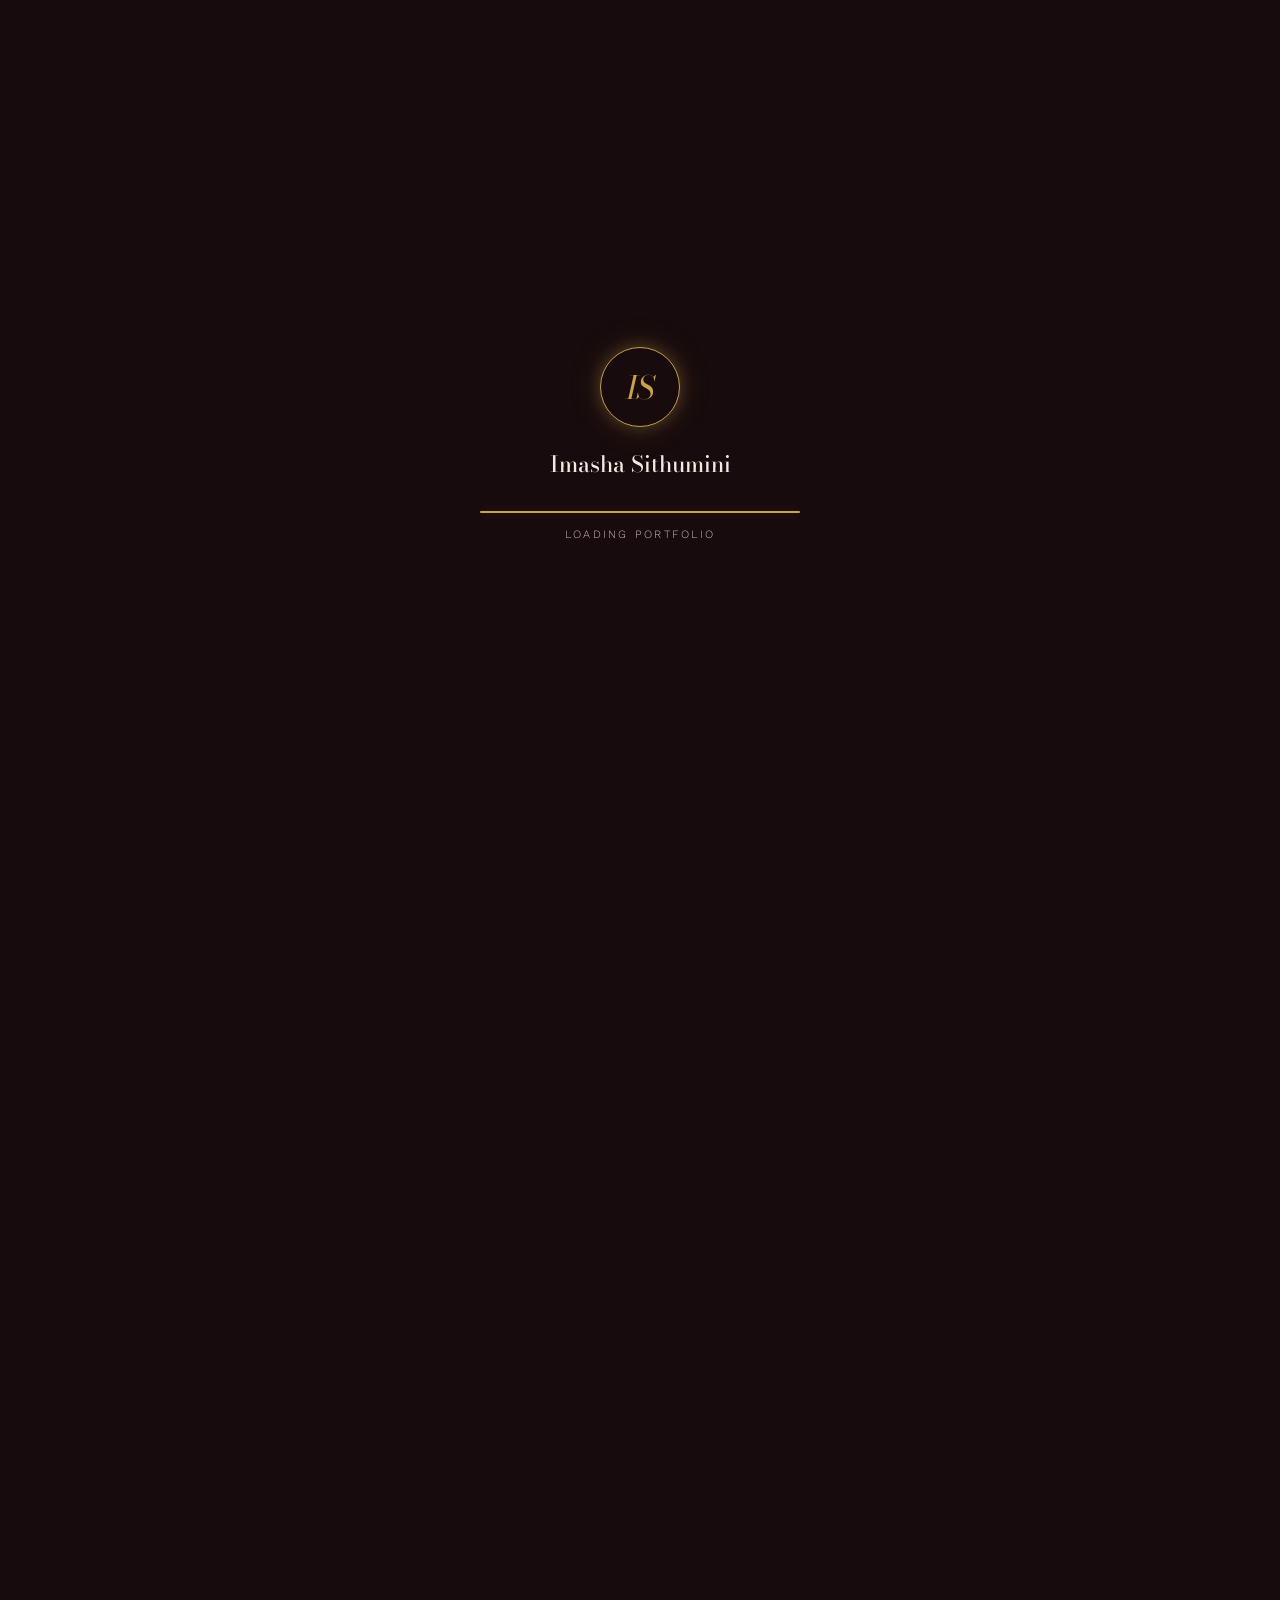
<file: index.html>
<!DOCTYPE html>
<html lang="en">

<head>
  <meta charset="UTF-8">
  <meta name="viewport" content="width=device-width, initial-scale=1.0">

  <title>Imasha Sithumini — Portfolio</title>

  <meta
    name="description"
    content="Imasha Sithumini — Computer Science Undergraduate at Sir John Kotelawala Defence University"
  >

  <!-- Google Fonts -->
  <link rel="preconnect" href="https://fonts.googleapis.com">
  <link rel="preconnect" href="https://fonts.gstatic.com" crossorigin>

  <link
    href="https://fonts.googleapis.com/css2?family=Bodoni+Moda:ital,wght@0,400;0,500;0,600;0,700;1,500&family=Work+Sans:wght@300;400;500;600&display=swap"
    rel="stylesheet"
  >

  <!-- CSS -->
  <link rel="stylesheet" href="style.css">

  <script src="script.js"></script>

</head>


<body class="loading">


  <!-- ==================== PAGE LOADER ==================== -->

  <div class="loader" id="loader">

    <div class="loader__content">

      <div class="loader__logo">
        IS
      </div>

      <h2 class="loader__title">
        Imasha Sithumini
      </h2>

      <div class="loader__bar">
        <div class="loader__progress"></div>
      </div>

      <p class="loader__text">
        Loading Portfolio
      </p>

    </div>

  </div>



  <div class="app">


    <!-- ==================== SIDEBAR ==================== -->

    <aside class="sidebar" id="sidebar">

      <div class="crest">
        <span class="crest__mark">IS</span>
      </div>


      <!-- Navigation -->

      <nav class="side-nav" aria-label="Section navigation">

        <a
          href="#hero"
          class="side-nav__link"
          data-target="hero"
        >
          Home
        </a>

        <a
          href="#about"
          class="side-nav__link"
          data-target="about"
        >
          About
        </a>

        <a
          href="#education"
          class="side-nav__link"
          data-target="education"
        >
          Education
        </a>

        <a
          href="#skills"
          class="side-nav__link"
          data-target="skills"
        >
          Skills
        </a>

        <a
          href="#projects"
          class="side-nav__link"
          data-target="projects"
        >
          Work
        </a>

        <a
          href="#contact"
          class="side-nav__link"
          data-target="contact"
        >
          Contact
        </a>

      </nav>


      <!-- Sidebar Profile -->

      <div class="sidebar__profile">

        <img
          class="avatar"
          src="hero-photo.jpeg"
          alt="Imasha Sithumini"
        >

        <div class="sidebar__meta">

          <p class="sidebar__name">
            Imasha Sithumini
          </p>

          <p class="sidebar__role">
            Computer Science Undergraduate
          </p>

        </div>

      </div>


      <!-- Social Links -->

      <div class="sidebar__social">

        <a
          href="mailto:imashaasithuminii@gmail.com"
          aria-label="Email"
        >
          Email
        </a>

        <a
          href="https://github.com/imashaasithuminii"
          target="_blank"
          rel="noopener"
          aria-label="GitHub"
        >
          GitHub
        </a>

        <a
          href="https://www.linkedin.com/in/imasha-sithumini/"
          target="_blank"
          rel="noopener"
          aria-label="LinkedIn"
        >
          LinkedIn
        </a>

      </div>

    </aside>



    <!-- ==================== MAIN ==================== -->

    <div class="main">


      <!-- ==================== TOP BAR ==================== -->

      <header class="topbar">

        <span class="topbar__brand">
          Imasha Sithumini
        </span>

        <button
          class="topbar__menu"
          id="menuToggle"
          aria-label="Toggle navigation"
          aria-expanded="false"
        >

          <span></span>
          <span></span>
          <span></span>

        </button>

      </header>



      <!-- ==================== CONTENT ==================== -->

      <main class="content" id="contentScroll">


        <!-- ==================================================
             HERO
        =================================================== -->

        <section
          class="pane pane--hero"
          id="hero"
        >

          <div class="hero__grid">


            <div class="hero__text">

              <p class="eyebrow">
                Computer Science Undergraduate
              </p>


              <h1 class="hero__name">
                Imasha<br>
                Sithumini
              </h1>


              <p class="hero__tagline">

                BSc Computer Science undergraduate at

                <span class="hl">
                  Sir John Kotelawala Defence University
                </span>,

                Sri Lanka — passionate about technology,
                problem-solving, and continuous learning.

              </p>


              <div class="hero__cta">

                <a
                  href="#projects"
                  class="btn btn--primary"
                >
                  View My Work
                </a>

                <a
                  href="#contact"
                  class="btn btn--outline"
                >
                  Get In Touch
                </a>

                <a
                href="imasha sithumini cv.pdf"
                class="btn btn--cv"
                id="cvDownload"
                >
                Download My CV
                </a>

              </div>

            </div>


            <!-- Hero Image -->

            <div class="hero__photo">

              <div class="frame">

                <img
                  src="sidebar-photo.jpeg"
                  alt="Imasha Sithumini"
                >

              </div>

            </div>

          </div>

        </section>



        <!-- ==================================================
             ABOUT
        =================================================== -->

        <section
          class="pane"
          id="about"
        >

          <p class="eyebrow">
            Profile
          </p>


          <h2 class="section__title">
            A little about me
          </h2>


          <div class="rule"></div>


          <div class="about__layout">


            <!-- About Image -->

            <div class="about__photo">

              <img
                src="hero-photo.jpeg"
                alt="Imasha Sithumini"
              >

            </div>


            <!-- About Text -->

            <div class="about__body">

              <p>

                I am a motivated and detail-oriented
                <strong>Computer Science undergraduate</strong>
                with a strong passion for problem-solving,
                technology, and continuous learning.

              </p>


              <p>

                Currently pursuing a BSc in Computer Science
                at <strong>Sir John Kotelawala Defence University</strong>,
                I am developing a strong foundation in programming,
                web development, databases, and computer science
                fundamentals.

              </p>


              <p>

                My previous experience as an
                <strong>Audit Trainee</strong> has strengthened
                my analytical thinking, attention to detail,
                documentation, teamwork, and ability to work
                within structured environments.

              </p>


              <p>

                I enjoy learning new technologies and applying
                my knowledge to practical projects that solve
                real-world problems.

              </p>

            </div>

          </div>


          <!-- About Facts -->

          <div class="about__facts">


            <div class="fact">

              <p class="fact__label">
                Currently studying
              </p>

              <p class="fact__value">
                BSc in Computer Science
              </p>

            </div>


            <div class="fact">

              <p class="fact__label">
                Interested in
              </p>

              <p class="fact__value">
                Technology, Web Development &amp; Problem Solving
              </p>

            </div>


            <div class="fact">

              <p class="fact__label">
                Expected graduation
              </p>

              <p class="fact__value">
                2030
              </p>

            </div>


          </div>

        </section>



        <!-- ==================================================
             EDUCATION
        =================================================== -->

        <section
          class="pane"
          id="education"
        >


          <!-- Education Animation -->

          <div
            class="education-book"
            aria-hidden="true"
          >

            <div class="book-page book-page--left"></div>

            <div class="book-spine"></div>

            <div class="book-page book-page--right"></div>

          </div>


          <p class="eyebrow">
            Education
          </p>


          <h2 class="section__title">
            Learning Path
          </h2>


          <div class="rule"></div>


          <div class="education__timeline">


            <!-- University -->

            <article class="education-item">

              <div class="education-item__header">

                <h3 class="education-item__title">
                  Sir John Kotelawala Defence University
                </h3>

                <span class="education-item__date">
                  2026 – Present
                </span>

              </div>


              <p class="education-item__degree">
                BSc in Computer Science
              </p>


              <p class="education-item__details">

                Undergraduate student developing knowledge
                in programming, web development, databases,
                software development, and computer science
                fundamentals.

              </p>


              <p class="education-item__details">

                Expected Graduation: <strong>2030</strong>

              </p>

            </article>



            <!-- Certificate -->

            <article class="education-item">

              <div class="education-item__header">

                <h3 class="education-item__title">
                  University of Colombo
                </h3>

                <span class="education-item__date">
                  2021 – 2022
                </span>

              </div>


              <p class="education-item__degree">

                Certificate Course in Computer Applications
                (CCCA)

              </p>


              <p class="education-item__details">

                Completed a certificate course focused on
                computer applications and practical computer
                skills.

              </p>

            </article>



            <!-- Advanced Level -->

            <article class="education-item">

              <div class="education-item__header">

                <h3 class="education-item__title">
                  Anula Vidyalaya — Nugegoda
                </h3>

               

              </div>


              <p class="education-item__degree">
                GCE Advanced Level
                
              </p>
              
                <span class="education-item__date">
                  2023/24
                </span>

              <p class="education-item__details">

                Completed GCE Advanced Level studies in the
                Non-Stream category.

              </p>

            </article>



            <!-- Ordinary Level -->

            <article class="education-item">

              <div class="education-item__header">

                


              </div>


              <p class="education-item__degree">
                GCE Ordinary Level
              </p>
              
                <span class="education-item__date">
                  2021/22
                </span>


              <p class="education-item__details">

                Completed secondary education with a broad
                academic foundation.

              </p>

            </article>


          </div>

        </section>



        <!-- ==================================================
             SKILLS
        =================================================== -->

        <section
          class="pane"
          id="skills"
        >


          <div class="section-animation skills-animation">

            <span>&lt;/&gt;</span>

          </div>


          <p class="eyebrow">
            Skills
          </p>


          <h2 class="section__title">
            What I Work With
          </h2>


          <div class="rule"></div>


          <div class="skills__groups">


            <!-- Programming -->

            <div class="skill-group">

              <p class="skill-group__title">
                Programming
              </p>

              <ul class="skill-list">

                <li>Python</li>
                <li>Java</li>
                <li>C++</li>
                

              </ul>

            </div>



            <!-- Web Development -->

            <div class="skill-group">

              <p class="skill-group__title">
                Web Development
              </p>

              <ul class="skill-list">

                <li>HTML</li>
                <li>CSS</li>
                <li>JavaScript</li>

              </ul>

            </div>



            <!-- Database & Tools -->

            <div class="skill-group">

              <p class="skill-group__title">
                Database &amp; Tools
              </p>

              <ul class="skill-list">

                <li>MySQL</li>
                <li>Git</li>
                <li>GitHub</li>
                <li>MS Office</li>

              </ul>

            </div>



            <!-- Professional Skills -->

            <div class="skill-group">

              <p class="skill-group__title">
                Professional Skills
              </p>

              <ul class="skill-list">

                <li>Problem Solving</li>
                <li>Data Analysis</li>
                <li>Leadership</li>
                <li>Team Coordination</li>
                <li>Communication</li>
                <li>Time Management</li>

              </ul>

            </div>



            <!-- Additional Skills -->

            <div class="skill-group">

              <p class="skill-group__title">
                Additional Skills
              </p>

              <ul class="skill-list">

                <li>Content Editing</li>
                <li>Proofreading</li>
                <li>Logical Thinking</li>
                <li>Documentation</li>

              </ul>

            </div>



            <!-- Languages -->

            <div class="skill-group">

              <p class="skill-group__title">
                Languages
              </p>

              <ul class="skill-list">

                <li>Sinhala — Fluent</li>
                <li>English — Good</li>

              </ul>

            </div>


          </div>

        </section>



       <!-- ============ PROJECTS ============ -->

<section class="pane" id="projects">

  <div class="section-animation work-animation">
    <span></span>
    <span></span>
    <span></span>
  </div>

  <p class="eyebrow">Projects</p>

  <h2 class="section__title">Selected Projects</h2>

  <div class="rule"></div>


  <div class="project-grid">


    <!-- SMART BOTTLE SORTING MACHINE -->

    <article class="project-card">

      <h3 class="project-card__title">
        Smart Bottle Sorting Machine
      </h3>
      
      
      <p class="project-card__desc">
        An ongoing team project focused on designing a smart system
        that identifies and sorts bottles based on their material.
        The system uses sensors, Arduino, and motor-controlled
        mechanisms to automate the sorting process. Currently,
        approximately 75% of the project has been completed.
      </p>


      <!-- Project Progress -->

      <div class="project-progress">

        <div
          class="progress-pie"
          style="--progress: 75;"
          aria-label="Project progress: 75 percent"
        >
          <span>75%</span>
        </div>

        <div class="progress-text">

          <p class="progress-title">
            Project Progress
          </p>

          <p class="progress-status">
            Currently in development
          </p>

        </div>

      </div>


      <div class="project-card__stack">

        <span class="tag">Arduino</span>
        <span class="tag">Sensors</span>
        <span class="tag">Servo Motor</span>
        <span class="tag">Stepper Motor</span>
        <span class="tag">C++</span>

      </div>


      <div class="project-card__links">

        <span class="pill">
          In Progress • 75%
        </span>

        <a href="smart-bottle.html" class="pill">
         View Project →
         </a>
      </div>

    </article>



    <!-- PERSONAL PORTFOLIO -->

    <article class="project-card">

      <h3 class="project-card__title">
        Personal Student Portfolio
      </h3>

      <p class="project-card__desc">
        A responsive personal portfolio website designed and developed
        to showcase my education, skills, projects, and professional
        journey. The website features a modern interface, interactive
        animations, responsive navigation, and custom visual effects.
      </p>


      <div class="project-card__stack">

        <span class="tag">HTML</span>
        <span class="tag">CSS</span>
        <span class="tag">JavaScript</span>
        <span class="tag">Responsive Design</span>

      </div>


      <div class="project-card__links">

        <a href="#hero" class="pill">
          You're here →
        </a>

      </div>

    </article>



    <!-- UPCOMING PROJECT -->

    <article class="project-card project-card--placeholder">

      <h3 class="project-card__title">
        Library Seat Reservation System
      </h3>

      <p class="project-card__desc">
        An upcoming group project for a Web Development module.
        The system will allow students to check seat availability
        and reserve library seats online through a simple and
        user-friendly web application.
      </p>


      <div class="project-card__stack">

        <span class="tag">HTML</span>
        <span class="tag">CSS</span>
        <span class="tag">JavaScript</span>
        <span class="tag">PHP</span>
        <span class="tag">MySQL</span>

      </div>


      <div class="project-card__links">

        <span class="pill pill--muted">
          Upcoming Project
        </span>

      </div>

    </article>


  </div>

</section>



        <!-- ==================================================
             CONTACT
        =================================================== -->

        <section
          class="pane pane--last"
          id="contact"
        >


          <!-- Paper Plane -->

          <div
            class="contact-plane"
            aria-hidden="true"
          >

            <svg
              viewBox="0 0 100 100"
              class="paper-plane"
            >

              <path
                d="M8 48 L92 8 L63 92 L48 58 Z"
              ></path>

              <path
                d="M48 58 L92 8 L52 48 Z"
              ></path>

            </svg>

          </div>


          <p class="eyebrow">
            Contact
          </p>


          <h2 class="section__title">
            Get In Touch
          </h2>


          <div class="rule"></div>


          <p class="contact__intro">

            I'm always open to new opportunities,
            collaborations, and conversations about
            technology, development, and creative ideas.
            Feel free to connect with me.

          </p>


          <div class="contact__details">


            <!-- Email -->

            <a
              class="contact__row"
              href="mailto:imashaasithuminii@gmail.com"
            >

              <span class="contact__label">
                Email
              </span>

              <span class="contact__value">
                imashaasithuminii@gmail.com
              </span>

            </a>



            <!-- GitHub -->

            <a
              class="contact__row"
              href="https://github.com/imashaasithuminii"
              target="_blank"
              rel="noopener"
            >

              <span class="contact__label">
                GitHub
              </span>

              <span class="contact__value">
                github.com/imashaasithuminii
              </span>

            </a>



            <!-- LinkedIn -->

            <a
              class="contact__row"
              href="https://www.linkedin.com/in/imasha-sithumini/"
              target="_blank"
              rel="noopener"
            >

              <span class="contact__label">
                LinkedIn
              </span>

              <span class="contact__value">
                linkedin.com/in/imasha-sithumini
              </span>

            </a>


          </div>


          <!-- Contact Button -->

          <a
            href="mailto:imashaasithuminii@gmail.com"
            class="btn btn--primary btn--wide"
          >
            Let's Connect
          </a>


        </section>


      </main>



      <!-- ==================== FOOTER ==================== -->

      <footer class="footer">

        <span class="crest crest--small">

          <span class="crest__mark">
            IS
          </span>

        </span>


        <p class="footer__text">
          © 2026 Imasha Sithumini. Built with care.
        </p>

      </footer>


    </div>

  </div>



  <!-- ==================== CURSOR EFFECT ==================== -->

  <div class="cursor-glow"></div>

  <div class="cursor-sparkles"></div>


  <!-- JavaScript -->

  <script src="script.js"></script>

</body>

</html>
</file>
<file: style.css>
/* =========================================================
   PORTFOLIO — professional & elegant
   Deep burgundy ground, antique gold accents, ivory type.
   Display: Bodoni Moda (high-contrast editorial serif)
   Body/UI: Work Sans (clean, professional)
   ========================================================= */

:root {
  --bg-void: #170b0d;
  --bg-panel: #1d1012;
  --bg-panel-alt: #261417;
  --border-soft: #3a2024;

  --burgundy: #7a1626;
  --burgundy-soft: #5c1420;
  --gold: #c9a24b;
  --gold-soft: #a9884a;
  --ivory: #f3e8e2;
  --ivory-dim: #cdb7b1;
  --muted: #8f7276;

  --font-display: "Bodoni Moda", "Times New Roman", serif;
  --font-body: "Work Sans", "Segoe UI", sans-serif;

  --radius-sm: 4px;
  --radius-md: 8px;
  --sidebar-w: 260px;
  --topbar-h: 60px;
}



* { box-sizing: border-box; }
html { scroll-behavior: smooth; }

@media (prefers-reduced-motion: reduce) {
  html { scroll-behavior: auto; }
  * { animation-duration: 0.01ms !important; animation-iteration-count: 1 !important; transition-duration: 0.01ms !important; }
}

body {
  margin: 0;
  background: var(--bg-void);
  color: var(--ivory);
  font-family: var(--font-body);
  font-weight: 300;
  -webkit-font-smoothing: antialiased;
}

a { color: inherit; text-decoration: none; }
ul { list-style: none; margin: 0; padding: 0; }

.app {
  display: grid;
  grid-template-columns: var(--sidebar-w) minmax(0, 1fr);
  min-height: 100vh;
}

/* ============ SIDEBAR ============ */
.sidebar {
  background: var(--bg-panel);
  border-right: 1px solid var(--border-soft);
  padding: 40px 32px 28px;
  display: flex;
  flex-direction: column;
  align-items: center;
  position: sticky;
  top: 0;
  height: 100vh;
}

.crest {
  width: 56px;
  height: 56px;
  border: 1px solid var(--gold);
  border-radius: 50%;
  display: flex;
  align-items: center;
  justify-content: center;
  margin-bottom: 44px;
}
.crest__mark {
  font-family: var(--font-display);
  font-style: italic;
  font-weight: 500;
  font-size: 1.15rem;
  color: var(--gold);
  letter-spacing: 0.02em;
}
.crest--small { width: 34px; height: 34px; margin-bottom: 0; }
.crest--small .crest__mark { font-size: 0.75rem; }

.side-nav {
  display: flex;
  flex-direction: column;
  gap: 22px;
  align-items: center;
  flex: 1;
}

.side-nav__link {
  font-size: 0.78rem;
  letter-spacing: 0.14em;
  text-transform: uppercase;
  color: var(--ivory-dim);
  padding: 4px 2px;
  border-bottom: 1px solid transparent;
  transition: color 0.2s ease, border-color 0.2s ease;
}
.side-nav__link {
  font-size: 0.78rem;
  letter-spacing: 0.14em;
  text-transform: uppercase;
  color: var(--ivory-dim);
  padding: 10px 18px;
  border: 1px solid transparent;
  border-radius: 8px;
  transition: all 0.25s ease;
}

.side-nav__link:hover {
  color: var(--gold);
  background: var(--bg-panel-alt);
  border-color: var(--gold);
  transform: translateY(-5px) scale(1.08);
  box-shadow: 0 8px 25px rgba(201, 162, 75, 0.3);
  letter-spacing: 0.18em;
}

.side-nav__link.is-active {
  color: var(--gold);
  border-color: var(--gold);
}
.sidebar__profile {
  display: flex;
  flex-direction: column;
  align-items: center;
  text-align: center;
  gap: 10px;
  padding-top: 28px;
  margin-top: 28px;
  border-top: 1px solid var(--border-soft);
  width: 100%;
}

.avatar {
  width: 80px;
  height: 80px;
  border-radius: 50%;
  object-fit: cover;
  object-position: center 10%;
  border: 1px solid var(--gold);
  padding: 3px;
}
.sidebar__meta { line-height: 1.4; }
.sidebar__name { font-family: var(--font-display); font-size: 0.98rem; color: var(--ivory); margin: 0; }
.sidebar__role { font-size: 0.7rem; color: var(--muted); margin: 2px 0 0; letter-spacing: 0.04em; }

.sidebar__social {
  display: flex;
  gap: 16px;
  margin-top: 22px;
  font-size: 0.68rem;
  letter-spacing: 0.08em;
  text-transform: uppercase;
  color: var(--ivory-dim);
}
.sidebar__social a:hover { color: var(--gold); }

/* ============ TOPBAR (mobile) ============ */
.main { display: flex; flex-direction: column; min-height: 100vh; }

.topbar {
  display: none;
  height: var(--topbar-h);
  background: var(--bg-panel);
  border-bottom: 1px solid var(--border-soft);
  align-items: center;
  justify-content: space-between;
  padding: 0 20px;
  position: sticky;
  top: 0;
  z-index: 20;
}
.topbar__brand { font-family: var(--font-display); font-size: 1.05rem; color: var(--ivory); }

.topbar__menu {
  display: flex;
  flex-direction: column;
  gap: 5px;
  background: none;
  border: none;
  cursor: pointer;
  padding: 8px;
}
.topbar__menu span { width: 20px; height: 1.5px; background: var(--ivory); }

/* ============ CONTENT / PANES ============ */
.content {
  flex: 1;
  width: 100%;
  max-width: 1100px;
  margin: 0 auto;
  padding: 88px 60px 40px;
}

.pane { margin-bottom: 110px; scroll-margin-top: 60px; }
.pane--last { margin-bottom: 60px; }

.eyebrow {
  font-size: 0.72rem;
  letter-spacing: 0.22em;
  text-transform: uppercase;
  color: var(--gold);
  margin: 0 0 14px;
}

.section__title {
  font-family: var(--font-display);
  font-weight: 500;
  font-size: 1.9rem;
  color: var(--ivory);
  margin: 0;
}

.rule {
  width: 64px;
  height: 1px;
  background: var(--gold);
  margin: 22px 0 36px;
}

/* ---- hero ---- */
.pane--hero { margin-bottom: 130px; }

.hero__grid {
  display: grid;
  grid-template-columns: 1fr 1fr;
  gap: 60px;
  align-items: center;
}

.hero__name {
  font-family: var(--font-display);
  font-weight: 500;
  font-size: clamp(2.6rem, 5.5vw, 4.2rem);
  line-height: 1.08;
  margin: 0 0 24px;
  color: var(--ivory);
}

.hero__tagline {
  font-size: 1.02rem;
  font-weight: 300;
  line-height: 1.75;
  color: var(--ivory-dim);
  max-width: 46ch;
  margin: 0 0 34px;
}
.hero__tagline .hl { color: var(--gold); font-weight: 400; }

.hero__cta { display: flex; gap: 16px; flex-wrap: wrap; }

.btn {
  font-family: var(--font-body);
  font-size: 0.76rem;
  font-weight: 500;
  letter-spacing: 0.1em;
  text-transform: uppercase;
  padding: 15px 28px;
  border-radius: var(--radius-sm);
  border: 1px solid transparent;
  display: inline-block;
  transition: transform 0.15s ease, background 0.15s ease, border-color 0.15s ease, color 0.15s ease;
}
.btn:hover { transform: translateY(-1px); }

.btn--primary { background: var(--burgundy); color: var(--ivory); border-color: var(--burgundy); }
.btn--primary:hover { background: var(--burgundy-soft); }

.btn--outline { border-color: var(--gold); color: var(--gold); }
.btn--outline:hover { background: var(--gold); color: var(--bg-void); }

.btn--wide { display: inline-block; margin-top: 8px; }

.hero__photo {
  display: flex;
  justify-content: center;
}

.frame {
  width: min(360px, 100%);
  aspect-ratio: 2.7/ 4;
  border: 1px solid var(--gold);
  padding: 6px;
  border-radius: var(--radius-md);
}

.frame img {
  width: 100%;
  height: 100%;
  object-fit: cover;
  object-position: center top;
  border-radius: 2px;
  display: block;
}

/* ---- about ---- */
.about__body p {
  font-size: 0.96rem;
  line-height: 1.85;
  color: var(--ivory-dim);
  max-width: 62ch;
  margin: 0 0 20px;
}
.about__body strong { color: var(--ivory); font-weight: 500; }

.about__facts {
  display: grid;
  grid-template-columns: repeat(auto-fit, minmax(190px, 1fr));
  gap: 28px;
  margin-top: 40px;
  padding-top: 32px;
  border-top: 1px solid var(--border-soft);
}
.fact__label {
  font-size: 0.68rem;
  letter-spacing: 0.12em;
  text-transform: uppercase;
  color: var(--gold);
  margin: 0 0 8px;
}
.fact__value { font-size: 0.88rem; color: var(--ivory-dim); margin: 0; line-height: 1.6; }

/* ---- skills ---- */
.skills__groups {
  display: grid;
  grid-template-columns: repeat(auto-fit, minmax(190px, 1fr));
  gap: 36px;
}
.skill-group__title {
  font-family: var(--font-display);
  font-style: italic;
  font-size: 1rem;
  color: var(--gold);
  margin: 0 0 14px;
}
.skill-list li {
  font-size: 0.88rem;
  color: var(--ivory-dim);
  padding: 8px 0;
  border-bottom: 1px solid var(--border-soft);
}

/* ---- projects ---- */
.project-grid {
  display: grid;
  grid-template-columns: repeat(auto-fit, minmax(250px, 1fr));
  gap: 22px;
}

.project-card {
  background: var(--bg-panel);
  border: 1px solid var(--border-soft);
  border-radius: var(--radius-md);
  padding: 28px;
  display: flex;
  flex-direction: column;
  transition: border-color 0.2s ease, transform 0.2s ease;
}
.project-card:hover { border-color: var(--gold); transform: translateY(-2px); }
.project-card--placeholder { opacity: 0.82; }

.project-card__title {
  font-family: var(--font-display);
  font-weight: 500;
  font-size: 1.1rem;
  color: var(--ivory);
  margin: 0 0 12px;
}
.project-card__desc { font-size: 0.85rem; line-height: 1.7; color: var(--ivory-dim); margin: 0 0 18px; flex: 1; }

.project-card__stack { display: flex; flex-wrap: wrap; gap: 7px; margin-bottom: 18px; }
.tag {
  font-size: 0.66rem;
  letter-spacing: 0.04em;
  padding: 4px 10px;
  border-radius: 999px;
  border: 1px solid var(--border-soft);
  color: var(--ivory-dim);
}

.project-card__links { display: flex; gap: 18px; }
.pill { font-size: 0.76rem; color: var(--gold); }
.pill--muted { color: var(--muted); }
.pill:hover { text-decoration: underline; }

/* ---- education ---- */
.education__timeline {
  display: flex;
  flex-direction: column;
  gap: 36px;
}

.education-item {
  padding-left: 28px;
  border-left: 2px solid var(--border-soft);
  transition: border-color 0.2s ease;
}

.education-item:hover {
  border-left-color: var(--gold);
}

.education-item__header {
  display: flex;
  justify-content: space-between;
  align-items: baseline;
  gap: 16px;
  margin-bottom: 8px;
}

.education-item__title {
  font-family: var(--font-display);
  font-weight: 500;
  font-size: 1.05rem;
  color: var(--ivory);
  margin: 0;
  flex: 1;
}

.education-item__date {
  font-size: 0.75rem;
  letter-spacing: 0.08em;
  text-transform: uppercase;
  color: var(--gold);
  white-space: nowrap;
}

.education-item__degree {
  font-size: 0.88rem;
  font-weight: 500;
  color: var(--ivory-dim);
  margin: 0 0 6px;
  line-height: 1.5;
}

.education-item__details {
  font-size: 0.85rem;
  line-height: 1.6;
  color: var(--muted);
  margin: 0;
}

@media (max-width: 720px) {
  .education-item__header {
    flex-direction: column;
    gap: 4px;
  }

  .education-item__date {
    text-align: left;
  }
}

/* ---- contact ---- */
.contact__intro {
  font-size: 0.96rem;
  line-height: 1.8;
  color: var(--ivory-dim);
  max-width: 56ch;
  margin: 0 0 36px;
}

.contact__details { margin-bottom: 40px; max-width: 480px; }
.contact__row {
  display: flex;
  justify-content: space-between;
  align-items: baseline;
  padding: 16px 0;
  border-bottom: 1px solid var(--border-soft);
}
.contact__row:hover .contact__value { color: var(--gold); }
.contact__label {
  font-size: 0.68rem;
  letter-spacing: 0.12em;
  text-transform: uppercase;
  color: var(--muted);
}
.contact__value { font-size: 0.9rem; color: var(--ivory-dim); transition: color 0.2s ease; }

/* ============ FOOTER ============ */
.footer {
  display: flex;
  align-items: center;
  gap: 14px;
  padding: 28px 72px;
  border-top: 1px solid var(--border-soft);
}
.footer__text { font-size: 0.74rem; color: var(--muted); margin: 0; }

/* ============ RESPONSIVE ============ */
@media (max-width: 1100px) {
  .content {
    max-width: 100%;
    padding: 70px 50px 40px;
  }
}

@media (max-width: 860px) {
  .content {
    padding: 60px 32px 40px;
  }

  .footer {
    padding: 24px 32px;
  }
}

/* ===== SPLIT SCREEN / SMALL LAPTOP ===== */
@media (max-width: 1100px) and (min-width: 721px) {

  .app {
    grid-template-columns: 190px minmax(0, 1fr);
  }

  .sidebar {
    padding: 30px 18px 24px;
  }

  .crest {
    margin-bottom: 30px;
  }

  .side-nav {
    gap: 16px;
  }

  .side-nav__link {
    font-size: 0.7rem;
    padding: 8px 12px;
  }

  .content {
    width: 100%;
    max-width: 100%;
    padding: 60px 35px 40px;
  }

  .hero__grid {
    grid-template-columns: minmax(0, 1fr) minmax(220px, 0.8fr);
    gap: 35px;
  }

  .hero__photo {
    justify-content: center;
  }

  .frame {
    width: 240px;
    max-width: 100%;
  }

  .frame img {
    width: 100%;
    height: auto;
    aspect-ratio: 2.7 / 4;
    object-fit: cover;
  }
}

@media (max-width: 720px) {

  .app {
    grid-template-columns: 1fr;
  }

  .topbar {
    display: flex;
  }

  .sidebar {
    position: fixed;
    left: 0;
    top: var(--topbar-h);
    width: 80%;
    max-width: 280px;
    height: calc(100vh - var(--topbar-h));

    transform: translateX(-100%);
    transition: transform 0.25s ease;

    z-index: 30;
  }

  .sidebar.is-open {
    transform: translateX(0);
  }

  .content {
    width: 100%;
    max-width: 100%;
    padding: 50px 24px 40px;
  }

  .hero__grid {
    grid-template-columns: 1fr;
    gap: 35px;
  }

  .hero__photo {
    order: -1;
    justify-content: center;
  }

  .frame {
    width: min(280px, 80vw);
    max-width: 100%;
  }

  .frame img {
    width: 100%;
    height: auto;
    aspect-ratio: 2.7 / 4;
    object-fit: cover;
  }
}

@media (max-width: 720px) {
  .app {
    grid-template-columns: 1fr;
  }

  .topbar {
    display: flex;
  }

  .content {
    width: 100%;
    max-width: 100%;
    padding: 50px 24px 40px;
  }

  .sidebar {
    position: fixed;
    left: 0;
    top: var(--topbar-h);
    width: 82%;
    max-width: 300px;
    height: calc(100vh - var(--topbar-h));
    transform: translateX(-100%);
    transition: transform 0.2s ease;
    z-index: 30;
  }

  .sidebar.is-open {
    transform: translateX(0);
    box-shadow: 8px 0 24px rgba(0,0,0,0.4);
  }

  .hero__grid {
    grid-template-columns: 1fr;
  }

  .hero__photo {
    order: -1;
    margin-bottom: 8px;
  }

  .frame {
    max-width: 280px;
    margin: 0 auto;
  }
}

/* keyboard focus visibility */
a:focus-visible, button:focus-visible {
  outline: 2px solid var(--gold);
  outline-offset: 2px;
}

/* ---- about layout ---- */

.about__layout {
  display: grid;
  grid-template-columns: 220px 1fr;
  gap: 50px;
  align-items: center;
}

.about__photo {
  width: 220px;
  height: 220px;
  border-radius: 50%;
  border: 1px solid var(--gold);
  padding: 7px;
  overflow: hidden;
}

.about__photo img {
  width: 100%;
  height: 100%;
  border-radius: 50%;
  object-fit: cover;
  object-position: center 10%;
  display: block;
}

@media (max-width: 720px) {

  .about__layout {
    grid-template-columns: 1fr;
    gap: 30px;
  }

  .about__photo {
    width: 180px;
    height: 180px;
    margin: 0 auto;
  }

}

.hero__photo {
  transform: translateY(-40px);
}

/* ========== FADE-IN ANIMATIONS ========== */
@keyframes fadeInUp {
  from {
    opacity: 0;
    transform: translateY(20px);
  }
  to {
    opacity: 1;
    transform: translateY(0);
  }
}

@keyframes fadeIn {
  from { opacity: 0; }
  to { opacity: 1; }
}

/* Apply to sections */
.pane {
  animation: fadeInUp 0.8s ease-out forwards;
}

.pane:nth-child(1) { animation-delay: 0s; }
.pane:nth-child(2) { animation-delay: 0.15s; }
.pane:nth-child(3) { animation-delay: 0.3s; }
.pane:nth-child(4) { animation-delay: 0.45s; }
.pane:nth-child(5) { animation-delay: 0.6s; }

/* Fade in hero */
.hero__name {
  animation: fadeInUp 1s ease-out;
}

.hero__tagline {
  animation: fadeInUp 1.2s ease-out;
  animation-fill-mode: both;
}

.hero__cta {
  display: flex;
  flex-direction: row;
  align-items: center;
  gap: 16px;
  flex-wrap: wrap;
}

/* Sidebar fades in */
.sidebar {
  animation: fadeIn 0.6s ease-out;
}

.avatar {
  animation: fadeInUp 1s ease-out 0.3s both;
}

/* ========== ENHANCED HOVER EFFECTS ========== */

/* Smooth glow on project cards */
.project-card {
  position: relative;
  overflow: hidden;
}

.project-card::before {
  content: '';
  position: absolute;
  top: 0;
  left: -100%;
  width: 100%;
  height: 100%;
  background: linear-gradient(90deg, transparent, rgba(201, 162, 75, 0.1), transparent);
  transition: left 0.5s ease;
  pointer-events: none;
}

.project-card:hover::before {
  left: 100%;
}


.btn {
  padding: 14px 26px;
  border: 1px solid var(--gold);
  background: transparent;
  color: var(--gold);
  border-radius: 6px;

  transition: all 0.3s ease;
}

.btn:hover {
  background: var(--gold);
  color: var(--bg-void);

  box-shadow:
    0 0 10px rgba(201, 162, 75, 0.5),
    0 0 25px rgba(201, 162, 75, 0.3);

  transform: translateY(-3px);
}
.btn--cv::before {
  content: "";

  position: absolute;
  inset: -5px;

  border-radius: 8px;

  border: 1px solid rgba(201, 162, 75, 0.25);

  animation: cvGlow 5s ease-in-out infinite;

  pointer-events: none;
}

@keyframes cvGlow {

  0%, 100% {
    opacity: 0;
    transform: scale(1);
  }

  50% {
    opacity: 1;
    transform: scale(1.08);
  }
}
/* Smooth underline on links */
.pill {
  position: relative;
  display: inline-block;
}

.pill::after {
  content: '';
  position: absolute;
  bottom: 0;
  left: 0;
  width: 0;
  height: 1px;
  background: var(--gold);
  transition: width 0.3s ease;
}

.pill:hover::after {
  width: 100%;
}

/* ========== FLOATING EFFECT ========== */
@keyframes float {
  0%, 100% {
    transform: translateY(0px);
  }
  50% {
    transform: translateY(-8px);
  }
}

.crest {
  animation: float 3s ease-in-out infinite;
}

/* ========== TEXT REVEAL ========== */
@keyframes revealText {
  0% {
    opacity: 0;
    filter: blur(10px);
  }
  100% {
    opacity: 1;
    filter: blur(0);
  }
}

.hero__name {
  animation: none; /* Override the fadeInUp from before */
}

/* Apply to each word */
.hero__name {
  animation: revealText 1s cubic-bezier(0.34, 1.56, 0.64, 1);
}
/* ========== SKILL LEVEL ANIMATION ========== */
@keyframes fillBar {
  from {
    width: 0%;
  }
  to {
    width: var(--skill-level, 80%);
  }
}

.skill-bar {
  height: 4px;
  background: var(--border-soft);
  border-radius: 2px;
  margin-top: 6px;
  overflow: hidden;
}

.skill-bar__fill {
  height: 100%;
  background: linear-gradient(90deg, var(--gold), var(--gold-soft));
  animation: fillBar 1.2s ease-out forwards;
}

/* Stagger animations */
.skill-group:nth-child(1) .skill-bar__fill { animation-delay: 0.8s; }
.skill-group:nth-child(2) .skill-bar__fill { animation-delay: 1s; }
.skill-group:nth-child(3) .skill-bar__fill { animation-delay: 1.2s; }
.skill-group:nth-child(4) .skill-bar__fill { animation-delay: 1.4s; }

/* ========== FLOATING AURA ========== */
@keyframes floatAura {
  0%, 100% {
    box-shadow: 
      0 0 30px rgba(201, 162, 75, 0.4),
      0 0 60px rgba(122, 22, 38, 0.2);
    transform: scale(1);
  }
  50% {
    box-shadow: 
      0 0 50px rgba(201, 162, 75, 0.6),
      0 0 80px rgba(122, 22, 38, 0.3);
    transform: scale(1.02);
  }
}

.frame {
  animation: floatAura 4s ease-in-out infinite;
}

/* ========== SUBTLE FLOATING AURA ========== */
@keyframes subtleNameGlow {
  0%, 100% {
    text-shadow: 
      0 0 15px rgba(201, 162, 75, 0.2),
      0 0 30px rgba(201, 162, 75, 0.1);
    transform: scale(1);
  }
  50% {
    text-shadow: 
      0 0 25px rgba(201, 162, 75, 0.4),
      0 0 45px rgba(201, 162, 75, 0.2);
    transform: scale(1.005);
  }
}

.hero__name {
  animation: subtleNameGlow 4s ease-in-out infinite;
}

/* ========== LOADING SCREEN ========== */

body.loading {
  overflow: hidden;
}

/* Hide website while loading */
body.loading .app {
  opacity: 0;
}

/* Loader background */
.loader {
  position: fixed;
  inset: 0;
  background: var(--bg-void);

  display: flex;
  justify-content: center;
  align-items: center;

  z-index: 9999;

  opacity: 1;
  visibility: visible;

  transition: opacity 0.6s ease, visibility 0.6s ease;
}

/* Center content */
.loader__content {
  display: flex;
  flex-direction: column;
  align-items: center;
}

/* IS Logo */
.loader__logo {
  width: 85px;
  height: 85px;

  display: flex;
  justify-content: center;
  align-items: center;

  border: 2px solid var(--gold);
  border-radius: 50%;

  color: var(--gold);
  font-family: var(--font-display);
  font-size: 2rem;
  font-style: italic;

  margin-bottom: 25px;

  animation: loaderPulse 1.5s ease-in-out infinite;
}

/* Spinning circle */
.loader__spinner {
  width: 35px;
  height: 35px;

  border: 3px solid var(--border-soft);
  border-top: 3px solid var(--gold);
  border-radius: 50%;

  animation: spin 0.8s linear infinite;
}

/* Loading text */
.loader__text {
  margin-top: 18px;

  color: var(--ivory-dim);
  font-size: 0.75rem;

  letter-spacing: 0.15em;
  text-transform: uppercase;
}

/* Logo animation */
@keyframes loaderPulse {
  0%, 100% {
    transform: scale(1);
    box-shadow: 0 0 10px rgba(201, 162, 75, 0.2);
  }

  50% {
    transform: scale(1.08);
    box-shadow: 0 0 30px rgba(201, 162, 75, 0.5);
  }
}

/* Spinner animation */
@keyframes spin {
  to {
    transform: rotate(360deg);
  }
}

/* Hide loader when page is ready */
body.loaded .loader {
  opacity: 0;
  visibility: hidden;
  pointer-events: none;
}

/* Show website */
body.loaded .app {
  opacity: 1;
  transition: opacity 0.7s ease;
}

/* =========================================================
   PAGE LOADER
========================================================= */

body.loading {
  overflow: hidden;
}

/* Hide portfolio initially */
body.loading .app {
  opacity: 0;
}

/* Loader */
.loader {
  position: fixed;
  inset: 0;

  display: flex;
  justify-content: center;
  align-items: center;

  background: #170b0d;

  z-index: 99999;

  transition:
    opacity 0.8s ease,
    visibility 0.8s ease;
}

/* Center content */
.loader__content {
  width: min(320px, 80vw);
  text-align: center;
}

/* Logo */
.loader__logo {
  width: 80px;
  height: 80px;

  margin: 0 auto 20px;

  display: flex;
  justify-content: center;
  align-items: center;

  border: 1px solid #c9a24b;
  border-radius: 50%;

  font-family: "Bodoni Moda", serif;
  font-size: 2rem;
  font-style: italic;

  color: #c9a24b;

  box-shadow:
    0 0 15px rgba(201, 162, 75, 0.3),
    0 0 35px rgba(201, 162, 75, 0.15);

  animation: logoGlow 2s ease-in-out infinite;
}

/* Name */
.loader__title {
  margin: 0 0 30px;

  font-family: "Bodoni Moda", serif;
  font-size: 1.4rem;
  font-weight: 500;

  color: #f3e8e2;
}

/* Progress bar background */
.loader__bar {
  width: 100%;
  height: 5px;

  overflow: hidden;

  background: #3a2024;
  border-radius: 20px;

  box-shadow:
    0 0 8px rgba(201, 162, 75, 0.15);
}

/* Gold line background */
.loader__bar {
  width: 100%;
  height: 2px;

  background: rgba(201, 162, 75, 0.2);

  border-radius: 20px;
  overflow: hidden;
}


/* Moving gold line */
.loader__progress {
  width: 0%;
  height: 100%;

  background: var(--gold);

  box-shadow:
    0 0 8px var(--gold),
    0 0 18px rgba(201, 162, 75, 0.6);

  animation: loadingProgress 2.5s ease-out forwards;
}


/* Line loading animation */
@keyframes loadingProgress {
  0% {
    width: 0%;
  }

  100% {
    width: 100%;
  }
}

/* Loading text */
.loader__text {
  margin-top: 15px;

  font-family: "Work Sans", sans-serif;

  font-size: 0.7rem;
  letter-spacing: 0.2em;
  text-transform: uppercase;

  color: #cdb7b1;
}

/* Logo glow */
@keyframes logoGlow {

  0%, 100% {
    transform: scale(1);
    box-shadow:
      0 0 15px rgba(201, 162, 75, 0.3),
      0 0 35px rgba(201, 162, 75, 0.15);
  }

  50% {
    transform: scale(1.06);
    box-shadow:
      0 0 25px rgba(201, 162, 75, 0.7),
      0 0 60px rgba(201, 162, 75, 0.3);
  }
}

/* Progress animation */
@keyframes loadingProgress {

  0% {
    width: 0%;
  }

  30% {
    width: 35%;
  }

  70% {
    width: 75%;
  }

  100% {
    width: 100%;
  }
}

/* Hide loader */
body.loaded .loader {
  opacity: 0;
  visibility: hidden;
  pointer-events: none;
}

/* Show portfolio */
body.loaded .app {
  opacity: 1;
  transition: opacity 0.8s ease;
}

/* Education section */
.education {
  position: relative;
}

/* Floating Education Book */
.education-book {
  position: absolute;

  top: 10px;
  right: 0px;

  width: 95px;
  height: 65px;

  display: flex;
  justify-content: center;
  align-items: center;

  pointer-events: none;
  opacity: 0.7;

  /* ✨ Floating animation */
  animation: educationFloat 3s ease-in-out infinite;
}


/* Floating movement */
@keyframes educationFloat {
  0% {
    transform: translateY(0);
  }

  50% {
    transform: translateY(-12px);
  }

  100% {
    transform: translateY(0);
  }
}


/* Pages */
.book-page {
  width: 40px;
  height: 50px;
  border: 1px solid var(--gold);
  position: relative;
}


/* Left page */
.book-page--left {
  border-right: none;
  border-radius: 4px 0 0 2px;

  transform: skewY(-8deg);

  animation: pageMoveLeft 3s ease-in-out infinite;
}


/* Right page */
.book-page--right {
  border-left: none;
  border-radius: 0 4px 2px 0;

  transform: skewY(8deg);

  animation: pageMoveRight 3s ease-in-out infinite;
}


/* Center */
.book-spine {
  width: 1px;
  height: 52px;
  background: var(--gold);
}


/* Page lines */
.book-page::before,
.book-page::after {
  left: 8px;
  width: 23px;
  height: 1px;
}

.book-page::before {
  top: 16px;
}

.book-page::after {
  top: 27px;
}

.skills-animation {
  position: absolute;

  top: 15px;
 right: 15px;

  color: var(--gold);

  font-family: monospace;
  font-size: 2.5rem;

  opacity: 0.35;

  pointer-events: none;
}

.skills-animation span {
  display: inline-block;

  animation: codeFloat 3s ease-in-out infinite;
}

@keyframes codeFloat {
  0%,
  100% {
    transform: translateY(0);
  }

  50% {
    transform: translateY(-15px);
  }
}

.work-animation {
  position: absolute;

  right: 30px;
  top: 50px;

  display: flex;
  gap: 10px;

  pointer-events: none;
}

.work-animation span {
  width: 10px;
  height: 10px;

  border: 1px solid var(--gold);

  transform: rotate(45deg);

  animation: workMove 2s ease-in-out infinite;
}

.work-animation span:nth-child(2) {
  animation-delay: 0.3s;
}

.work-animation span:nth-child(3) {
  animation-delay: 0.6s;
}

@keyframes workMove {
  0%,
  100% {
    transform: rotate(45deg) translateY(0);
    opacity: 0.3;
  }

  50% {
    transform: rotate(45deg) translateY(-12px);
    opacity: 1;
  }
}

/* =========================
   Floating Contact Mail
   ========================= */

.contact {
  position: relative;
}

.contact-mail {
  position: absolute;

  top: 25px;
  right: 15px;

  width: 100px;
  height: 65px;

  display: flex;
  justify-content: center;
  align-items: center;

  pointer-events: none;
  opacity: 0.7;

  animation: contactFloat 3.5s ease-in-out infinite;
}


/* Envelope */

.mail-envelope {
  width: 48px;
  height: 34px;

  border: 1px solid var(--gold);
  position: relative;

  transform: rotate(-3deg);
}


/* Envelope flap */

.mail-flap {
  position: absolute;

  top: -1px;
  left: 7px;

  width: 31px;
  height: 31px;

  border-left: 1px solid var(--gold);
  border-bottom: 1px solid var(--gold);

  transform: rotate(-45deg);
}


/* =========================
   Floating Paper Plane
   ========================= */

.contact {
  position: relative;
}

.contact-plane {
  position: absolute;

  top: 20px;
  right: 15px;

  width: 65px;
  height: 65px;

  pointer-events: none;
  opacity: 0.75;

  animation: paperPlaneFloat 3.5s ease-in-out infinite;
}


/* Paper plane */

.paper-plane {
  width: 100%;
  height: 100%;

  fill: none;
  stroke: var(--gold);
  stroke-width: 2;
  stroke-linejoin: round;

  transform: rotate(-8deg);
}


/* Floating animation */

@keyframes paperPlaneFloat {

  0% {
    transform: translate(0, 0) rotate(0deg);
  }

  50% {
    transform: translate(-8px, -10px) rotate(-5deg);
  }

  100% {
    transform: translate(0, 0) rotate(0deg);
  }

}

.cursor-glow {
  position: fixed;

  width: 35px;
  height: 35px;

  border-radius: 50%;

  background: var(--gold);

  pointer-events: none;

  transform: translate(-50%, -50%);

  filter: blur(16px);

  opacity: 0.22;

  z-index: 9999;

  will-change: transform;
}

/* Project progress */
.project-progress {
  display: flex;
  align-items: center;
  gap: 18px;
  margin: 22px 0;
}

.progress-pie {
  width: 72px;
  height: 72px;
  border-radius: 50%;

  /* 75% GOLD progress */
  background: conic-gradient(
    #d4af37 0deg 270deg,
    rgba(0, 0, 0, 0.08) 270deg 360deg
  );

  display: grid;
  place-items: center;
  position: relative;

  /* Slightly stronger gold glow */
  box-shadow:
    0 0 7px rgba(212, 175, 55, 0.25),
    0 0 16px rgba(212, 175, 55, 0.12);

  animation: progressGlow 3.2s ease-in-out infinite;
}


@keyframes progressGlow {
  0%,
  100% {
    box-shadow:
      0 0 6px rgba(212, 175, 55, 0.20),
      0 0 13px rgba(212, 175, 55, 0.08);
  }

  50% {
  box-shadow:
    0 0 14px rgba(212, 175, 55, 0.45),
    0 0 28px rgba(212, 175, 55, 0.20);
}
}

.progress-pie::before {
  content: "";
  width: 58px;
  height: 58px;
  background: var(--bg);
  border-radius: 50%;
  position: absolute;
}

.progress-pie span {
  position: relative;
  z-index: 1;

  font-weight: 600;
  font-size: 0.9rem;
}

.progress-text {
  display: flex;
  flex-direction: column;
  gap: 4px;
}

.progress-title {
  margin: 0;
  font-weight: 600;
}

.progress-status {
  margin: 0;
  opacity: 0.7;
  font-size: 0.85rem;
}
</file>
